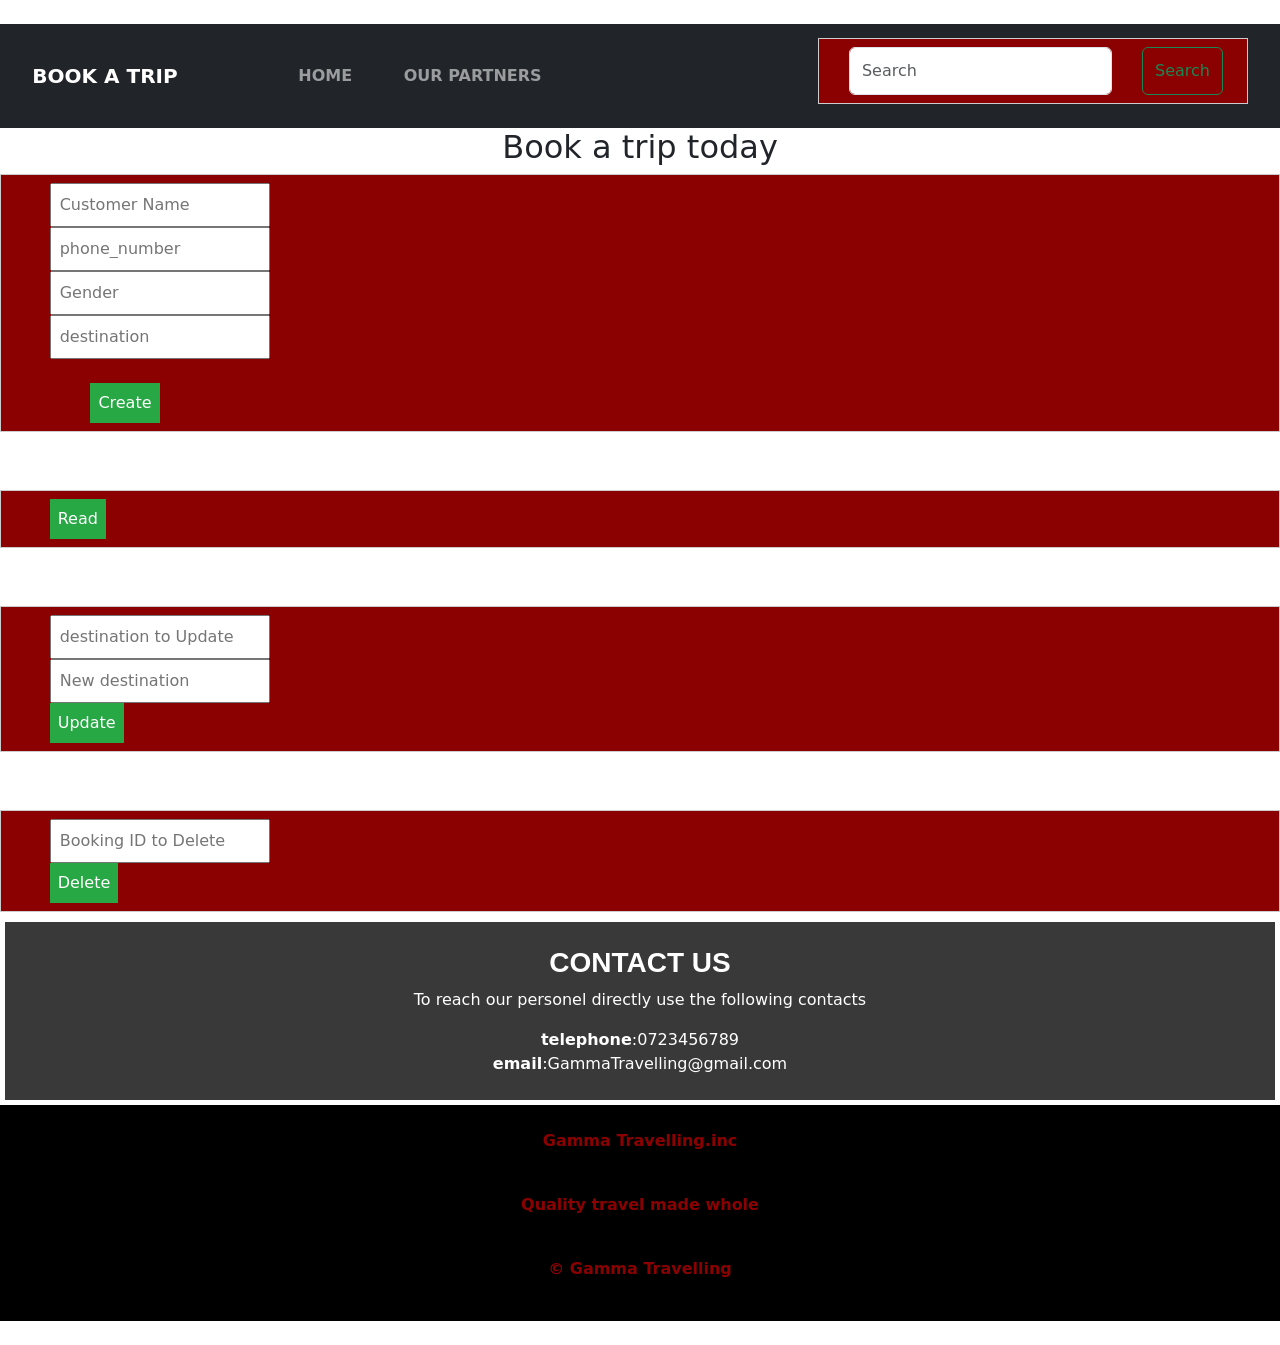
<file: contact.html>
<!DOCTYPE html>
<html lang="en">
<head>
    <meta charset="UTF-8">
    <meta name="viewport" content="width=device-width, initial-scale=1.0">
    <title>Gamma Travelling: Book a trip</title>
    <link rel="stylesheet" href="style2.css">
    <link href="https://cdn.jsdelivr.net/npm/bootstrap@5.3.8/dist/css/bootstrap.min.css" rel="stylesheet" integrity="sha384-sRIl4kxILFvY47J16cr9ZwB07vP4J8+LH7qKQnuqkuIAvNWLzeN8tE5YBujZqJLB" crossorigin="anonymous">
</head>
<body>
    <nav class="navbar navbar-expand-lg navbar-dark bg-dark">
  <div class="container-fluid">
    <a class="navbar-brand" href="#"><Strong>BOOK A TRIP</Strong></a>
    <button class="navbar-toggler" type="button" data-bs-toggle="collapse" data-bs-target="#navbarSupportedContent" aria-controls="navbarSupportedContent" aria-expanded="false" aria-label="Toggle navigation">
      <span class="navbar-toggler-icon"></span>
    </button>
    <div class="collapse navbar-collapse" id="navbarSupportedContent">
      <ul class="navbar-nav me-auto mb-2 mb-lg-0">
        <li class="nav-item">
          <a class="nav-link" href="index.html"><strong>HOME</strong></a>
        </li>
        <li class="nav-item">
          <a class="nav-link" href="partners.html"><strong>OUR PARTNERS</strong></a>
        </li>
        
        
      </ul>
      <form class="d-flex" role="search">
        <input class="form-control me-2" type="search" placeholder="Search" aria-label="Search"/>
        <button class="btn btn-outline-success" type="submit">Search</button>
      </form>
    </div>
  </div>
</nav>
<!-- form-->
<h2>Book a trip today</h2>
<form action="create.php" method="post">
        <input type="text" name="name" placeholder="Customer Name" required><br>
        <input type="number" name="phone_number" placeholder="phone_number" required><br>
        <input type="text" name="gender" placeholder="Gender" required><br>
        <input type="text" name="destination" placeholder="destination" required><br><br>

        <!-- CRUD Buttons -->
        <button type="submit">Create</button>
    </form><br>

    <form action="read.php" method="get">
        <button type="submit">Read</button>
    </form><br>

    <form action="update.php" method="post">
        <input type="number" name="id" placeholder="destination to Update" required><br>
        <input type="text" name="destination" placeholder="New destination" required><br>
        <button type="submit">Update</button>
    </form><br>

    <form action="delete.php" method="post">
        <input type="number" name="id" placeholder="Booking ID to Delete" required><br>
        <button type="submit">Delete</button>
    </form>

<section>
<br><h3><STRONG>CONTACT US</STRONG></h3>
<p>To reach our personel directly use the following contacts</p>
<strong> telephone</strong>:0723456789 <br>
<strong>email</strong>:GammaTravelling@gmail.com <br> <br>


</section>
<!-- footer-->
<footer class=" super">
       <br> <p><strong>Gamma Travelling.inc</strong></p>
        <p><strong>Quality travel made whole</strong></p>
        <p> <strong>© Gamma Travelling</strong></p> <br> 

</footer>
    
</body>
</html>
</file>
<file: style2.css>
body {
    font-family: Arial, sans-serif;
    margin: 30px;
    background-color:white;
}
h2 {
    color: #efeded;
    text-align: center;
}
form {
    margin-bottom: 10px;
    padding: 8px;
    background: darkred;
    border: 1px solid #ccc;
    
}
input, button {
    margin: 5px;
    padding: 8px;
}
button {
    background: #28a745;
    color: white;
    border: none;
    cursor: pointer;
}
button:hover {
    background: #218838;
}
section{
    margin: 5px;
     background-color: rgb(58, 57, 57);
    color: white;
    text-align: center;
}
footer{
    background-color: black;
    text-align: center;
    color: darkred;
    margin-bottom: 0px;
}
h3{
    text-align: center;
    font-family: Arial, Helvetica, sans-serif;
    
    color: white;

}
</file>
